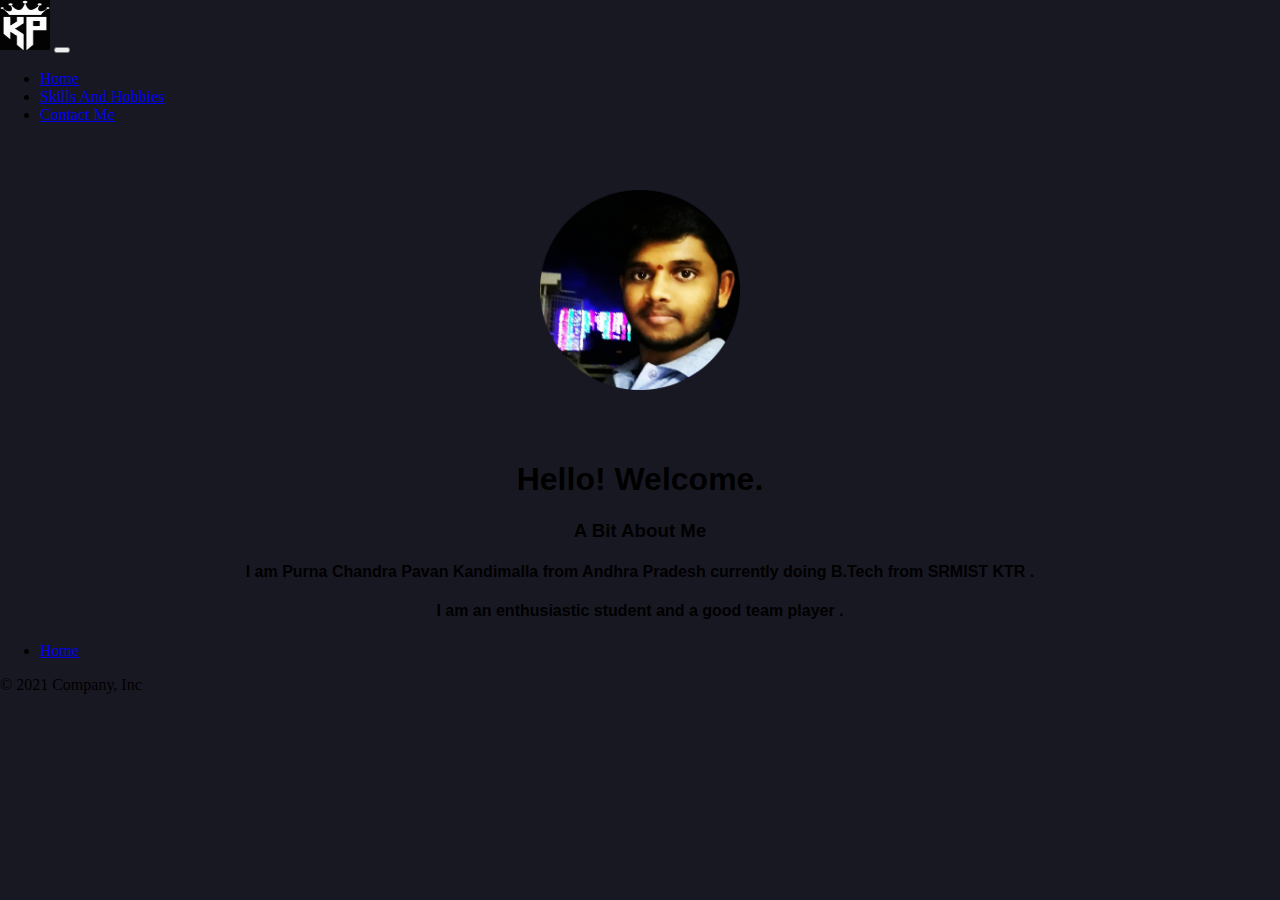
<file: index.html>
<!DOCTYPE html>
<html lang="en">

<head>
    <link href="https://cdn.jsdelivr.net/npm/bootstrap@5.1.2/dist/css/bootstrap.min.css" rel="stylesheet"
        integrity="sha384-uWxY/CJNBR+1zjPWmfnSnVxwRheevXITnMqoEIeG1LJrdI0GlVs/9cVSyPYXdcSF" crossorigin="anonymous">
    <meta charset="UTF-8">
    <meta http-equiv="X-UA-Compatible" content="IE=edge">
    <meta name="viewport" content="width=device-width, initial-scale=1.0">
    <title>PavanK741</title>
    <link rel="stylesheet" href="style.css">
    <link rel="icon" href="favicon.ico">
</head>

<body>
    <nav class="navbar navbar-expand-lg navbar-light bg-light">
        <div class="container-fluid">
            <!-- <a class="navbar-brand" href="#">Pavan.K</a> -->
            <img id="logo" src="logo1.jpg" alt="">
            <button class="navbar-toggler" type="button" data-bs-toggle="collapse"
                data-bs-target="#navbarSupportedContent" aria-controls="navbarSupportedContent" aria-expanded="false"
                aria-label="Toggle navigation">
                <span class="navbar-toggler-icon"></span>
            </button>
            <div class="collapse navbar-collapse" id="navbarSupportedContent">
                <ul class="navbar-nav me-auto mb-2 mb-lg-0">
                    <li class="nav-item">
                        <a class="nav-link active" aria-current="page" href="#">Home</a>
                    </li>
                    <li class="nav-item">
                        <a class="nav-link" href="skills.html">Skills And Hobbies</a>
                    </li>
                    <li class="nav-item">
                        <a class="nav-link" href="contact.html">Contact Me</a>
                    </li>

            </div>
        </div>
    </nav>
    <div class="img_cont">
        <img src="Profile Pic-modified.png" alt="">
    </div>
    <div class="cont1">
        <h1>Hello! Welcome. </h1>
        <h3>A Bit About Me<Meta:utf></Meta:utf>
        </h3>
        <h4>I am Purna Chandra Pavan Kandimalla from Andhra Pradesh currently doing B.Tech from SRMIST KTR .</h4>
        <h4>I am an enthusiastic student and a good team player .</h4>
    </div>

    <div class="container">
        <footer class="py-3 my-4">
            <ul class="nav justify-content-center border-bottom pb-3 mb-3">
                <li class="nav-item"><a href="index.html" class="nav-link px-2 text-muted">Home</a></li>
                <!-- <li class="nav-item"><a href="#" class="nav-link px-2 text-muted">About</a></li> -->
            </ul>
            <p class="text-center text-muted">© 2021 Company, Inc</p>
        </footer>
    </div>


    <script src="https://cdn.jsdelivr.net/npm/bootstrap@5.1.3/dist/js/bootstrap.bundle.min.js" integrity="sha384-ka7Sk0Gln4gmtz2MlQnikT1wXgYsOg+OMhuP+IlRH9sENBO0LRn5q+8nbTov4+1p" crossorigin="anonymous"></script>
</body>

</html>
</file>
<file: style.css>
img
{
    width: 200px;
    height: 200px;
    margin: 0%;
    padding: 0%;
}

.img_cont
{
    width: 300px;
    height: 300px;
    margin: auto;
    padding: 0%;
    /* background: rgb(236, 143, 143); */
    display: flex;
    justify-content: center;
    align-items: center;
    
}

.cont1
{
    text-align: center;
}

body
{
    margin: 0%;
    background:#181823;
}

h1{
    font-family: Arial, Helvetica, sans-serif;
}

h3{
    font-family: Arial, Helvetica, sans-serif;
}

h4{
    font-family: Arial, Helvetica, sans-serif;
}





/* h2
{
    margin: 0%;
} */


.contact_container
{
    display: inline-block;
    padding-top: 2%;
    padding-left: 10%;
    width: 100%;
    height: 400px;
    /* background: rgb(241, 191, 191); */
    /* color: rgb(71, 71, 105); */
}

.cont_img_container
{
    display: inline-block;
    width: 100%;
    height: 300px;
        background: rgb(9, 60, 117);
}

#cont_img
{
    width: 100%;
    height: 100%;
}


.card_container
{
    width: 100%;
    /* height: 300px; */
    /* background-color: blue; */
    display: flex;
    padding-top: 50px;
    justify-content: center;
}

/* .card_img
{
    width: 100%;
    height: 80%;
} */

.skills
{
    margin-top: 100px;
    margin-bottom: 50px;
    text-align: center;
}

#logo
{
    width: 50px;
    height: 50px;
}
</file>
